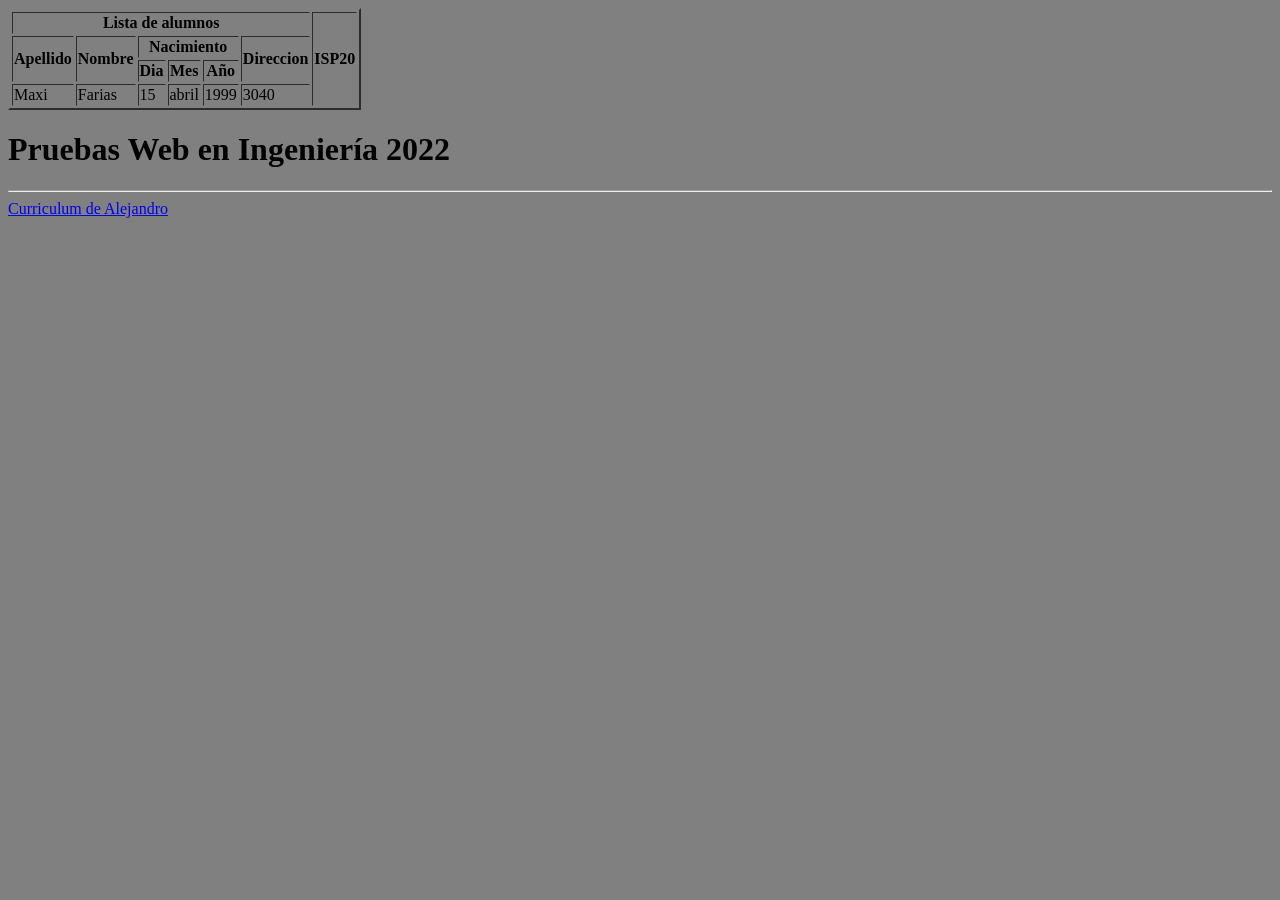
<file: index.html>
<!DOCTYPE html>
<html lang="es">
<head>
    <meta charset="UTF-8">
    <meta http-equiv="X-UA-Compatible" content="IE=edge">
    <meta name="viewport" content="width=device-width, initial-scale=1.0">
    <title>Sitio Web Inicial de Alejandro</title>
</head>
<body bgcolor="gray">
    <table border="2">
        <tr>
<th colspan="6">Lista de alumnos</th>
<th rowspan="5">ISP20</th>
        </tr>
        <tr>
            <th rowspan="2">Apellido</th>
            <th rowspan="2">Nombre</th>
            <th colspan="3">Nacimiento</th>
            <th rowspan="2">Direccion</th>
        </tr>
        <tr>
            <th>Dia</th>
            <th>Mes</th>
            <th>Año</th>
        </tr>
        <tr>
            <td>Maxi</td>
            <td>Farias</td>
            <td>15</td>
            <td>abril</td>
            <td>1999</td>
            <td>3040</td>

        </tr>
    </table>
    <h1>Pruebas Web en Ingeniería 2022</h1>
    <hr>
    <a href="curriculum.html">Curriculum de Alejandro</a>
</body>
</html>
</file>
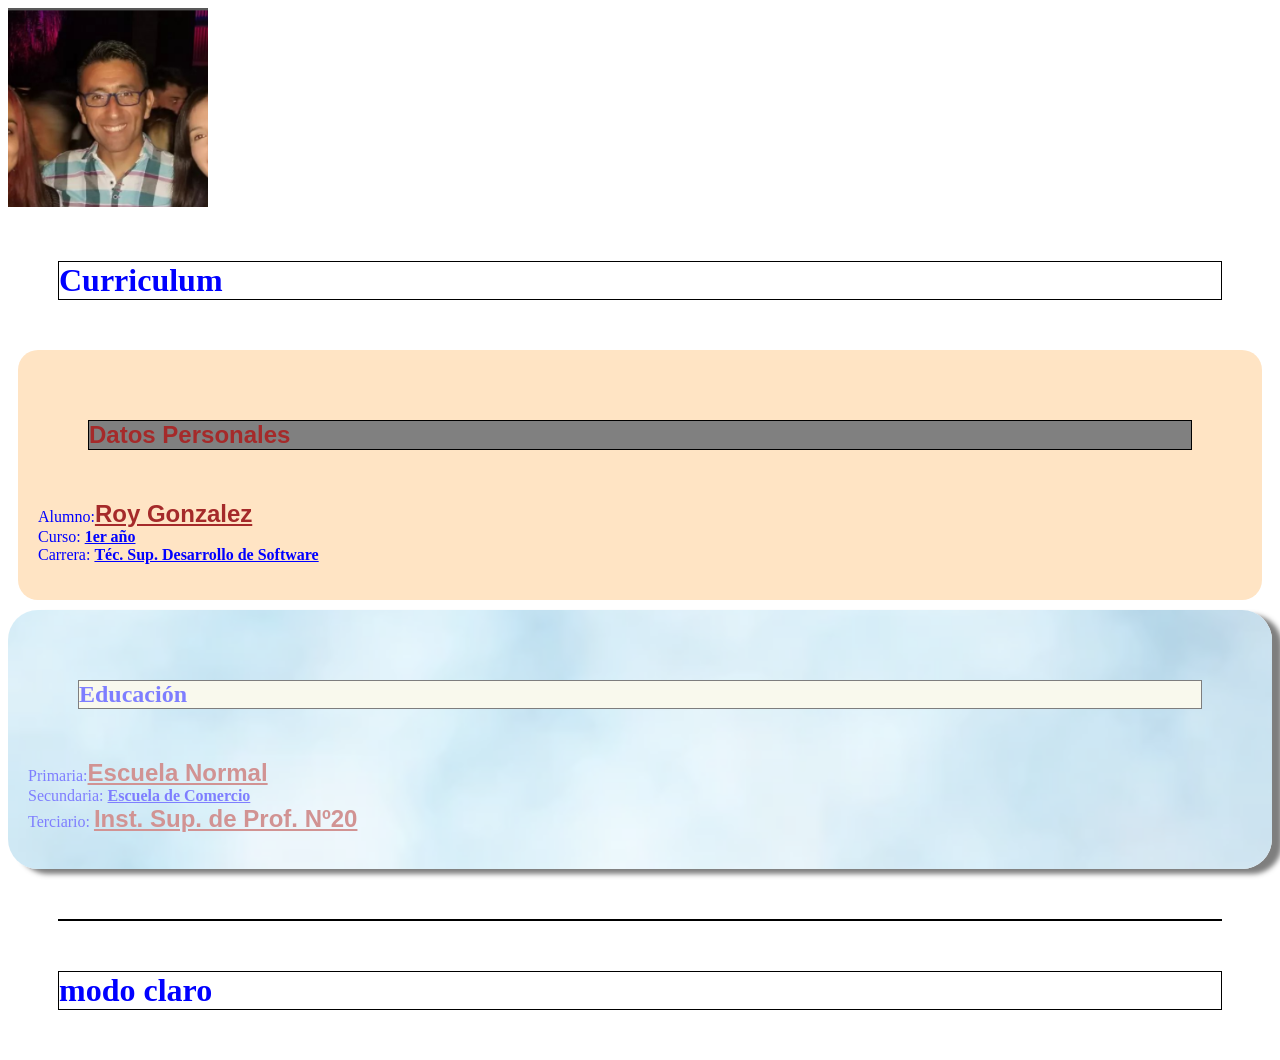
<file: curriculum.html>
<!DOCTYPE html>
<html lang="es">
<head>
    <meta charset="UTF-8">
    <meta http-equiv="X-UA-Compatible" content="IE=edge">
    <meta name="viewport" content="width=device-width, initial-scale=1.0">
    <title>Curriculum de Alejandro Ramirez</title>
    <link rel="stylesheet" href="css/estilos.css">
</head>
<body>
    <img src="imgs/mifoto.png" width="200" alt="Foto Alejandro Ramirez">
    <h1 onclick="preguntarNombreYApellido();">Curriculum</h1>
    <div id="datosPersonales">
        <h2 class="textoGrande"id="datos" onclick="ponerEnMayusculas();">Datos Personales</h2>
        <p>
            Alumno:<strong class="textoGrande">Roy Gonzalez</strong><br>
            Curso: <strong>1er año</strong><br>
            Carrera: <strong>Téc. Sup. Desarrollo de Software</strong><br>

        </p>
    </div>
    <div id="educacion">
        <h2>Educación</h2>
        <p>
            Primaria:<strong class="textoGrande">Escuela Normal</strong><br>
            Secundaria: <strong>Escuela de Comercio</strong><br>
            Terciario: <strong class="textoGrande">Inst. Sup. de Prof. Nº20</strong><br>

        </p> 
    </div> 
<script type="text/javascript"src="js/codigo.js">
    var nombre=prompt("Ingresa tu nombre:");
    alert("Hola "+nombre);
</script>
<h1 onclick="modooscuro();"modo oscuro</h1>
<h1>modo claro</h1>      
</body>
</html>
</file>
<file: css/estilos.css>
* {color:blue;}
h1,h2 {
    border: solid 1px black  ;
    margin: 50px;
}
.textoGrande {font-size:24px;
              color:brown;
            font-family: 'Lucida Sans', 'Lucida Sans Regular', 'Lucida Grande', 'Lucida Sans Unicode', Geneva, Verdana, sans-serif;
             ;}
             
#datosPersonales {
    background-color: bisque;
    border-radius: 20px;
    padding: 20px;
    margin: 10px;
}
#educacion {
    background: center/100% url("../imgs/fondo.webp") no-repeat  ;
   
    opacity: 50%;
    border-radius: 30px;
    padding: 20px;
    box-shadow: 10px 5px 5px black;;
}
#educacion h2 {
    background-color: beige;
} 
#datosPersonales h2 {
    background-color: gray;
}
p > strong {
    text-decoration:underline;
}
</file>
